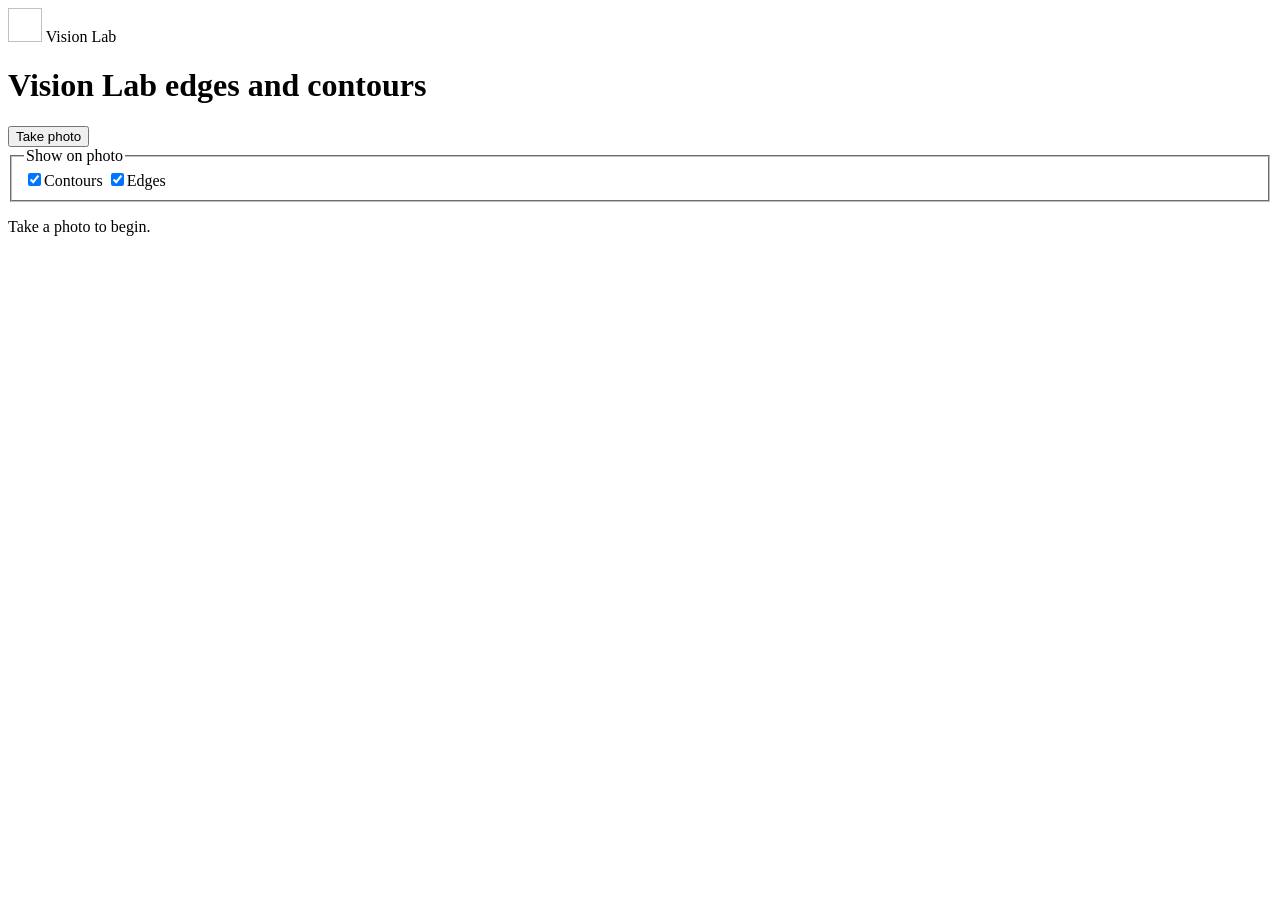
<file: src/main/resources/templates/index.html>
<!doctype html>
<html lang="en" xmlns:th="http://www.thymeleaf.org" data-bs-theme="light">
<head>
  <meta charset="utf-8">
  <meta name="viewport" content="width=device-width, initial-scale=1">
  <title>Vision Lab</title>
  <meta name="theme-color" content="#087f69">
  <link rel="icon" type="image/svg+xml" th:href="@{/favicon.svg(v=1)}">
  <link rel="icon" type="image/png" sizes="32x32" th:href="@{/favicon-32x32.png(v=1)}">
  <link rel="icon" type="image/x-icon" sizes="16x16 32x32 48x48 64x64 256x256" th:href="@{/favicon.ico(v=1)}">
  <link rel="apple-touch-icon" sizes="180x180" th:href="@{/apple-touch-icon.png(v=1)}">
  <link rel="stylesheet" th:href="@{/vendor/bootstrap-5.3.8.min.css}">
  <link rel="stylesheet" th:href="@{/css/vision.css(v=8)}">
  <script defer th:src="@{/js/session-store.js(v=1)}"></script>
  <script defer th:src="@{/js/server-results.js(v=2)}"></script>
  <script defer th:src="@{/js/vision.js(v=15)}"></script>
</head>
<body>
<header class="lab-header">
  <div class="container-fluid lab-width"><a class="brand" th:href="@{/}"><img class="brand-symbol" th:src="@{/favicon.svg(v=1)}" width="34" height="34" alt=""> Vision Lab</a></div>
</header>
<main class="container-fluid lab-width py-4">
  <h1 class="visually-hidden">Vision Lab edges and contours</h1>
  <section id="results" class="card preview-card simple-dashboard" aria-label="Photo with edges and contours" aria-busy="false">
    <form id="process-form" class="preview-toolbar" th:action="@{/api/vision/process}" method="post" enctype="multipart/form-data"
          th:attr="data-max-bytes=${limits.maxUploadBytes()},data-max-pixels=${limits.maxPixels()}">
      <button class="btn btn-primary camera-button" type="button" id="camera-button">Take photo</button>
      <fieldset class="overlay-controls">
        <legend class="visually-hidden">Show on photo</legend>
        <label><input class="form-check-input" type="checkbox" id="show-contours" checked><span class="legend-dot contours-dot" aria-hidden="true"></span>Contours</label>
        <label><input class="form-check-input" type="checkbox" id="show-edges" checked><span class="legend-dot edges-dot" aria-hidden="true"></span>Edges</label>
      </fieldset>
    </form>
    <div class="image-stage">
      <p class="image-placeholder" id="image-placeholder">Take a photo to begin.</p>
      <img id="preview-image" alt="Photograph" hidden>
      <svg id="geometry-overlay" xmlns="http://www.w3.org/2000/svg" aria-hidden="true" hidden></svg>
    </div>
    <div id="status" role="status" aria-live="polite" class="status-message" hidden></div>
    <noscript><p class="status-message">Enable JavaScript to take a photo and show edges and contours.</p></noscript>
  </section>
</main>
<dialog class="camera-dialog" id="camera-dialog" aria-labelledby="camera-title">
  <div class="camera-dialog-header">
    <h2 id="camera-title">Take photo</h2>
    <button type="button" id="camera-close" class="camera-close" aria-label="Close camera">×</button>
  </div>
  <video id="camera-video" autoplay muted playsinline aria-label="Camera preview"></video>
  <p id="camera-status" class="camera-status" role="status" aria-live="polite">Opening camera…</p>
  <div class="camera-dialog-footer">
    <button type="button" id="camera-shutter" class="camera-shutter" aria-label="Capture and process photo" disabled><span aria-hidden="true"></span></button>
    <span>Capture &amp; process</span>
  </div>
</dialog>
</body>
</html>
</file>
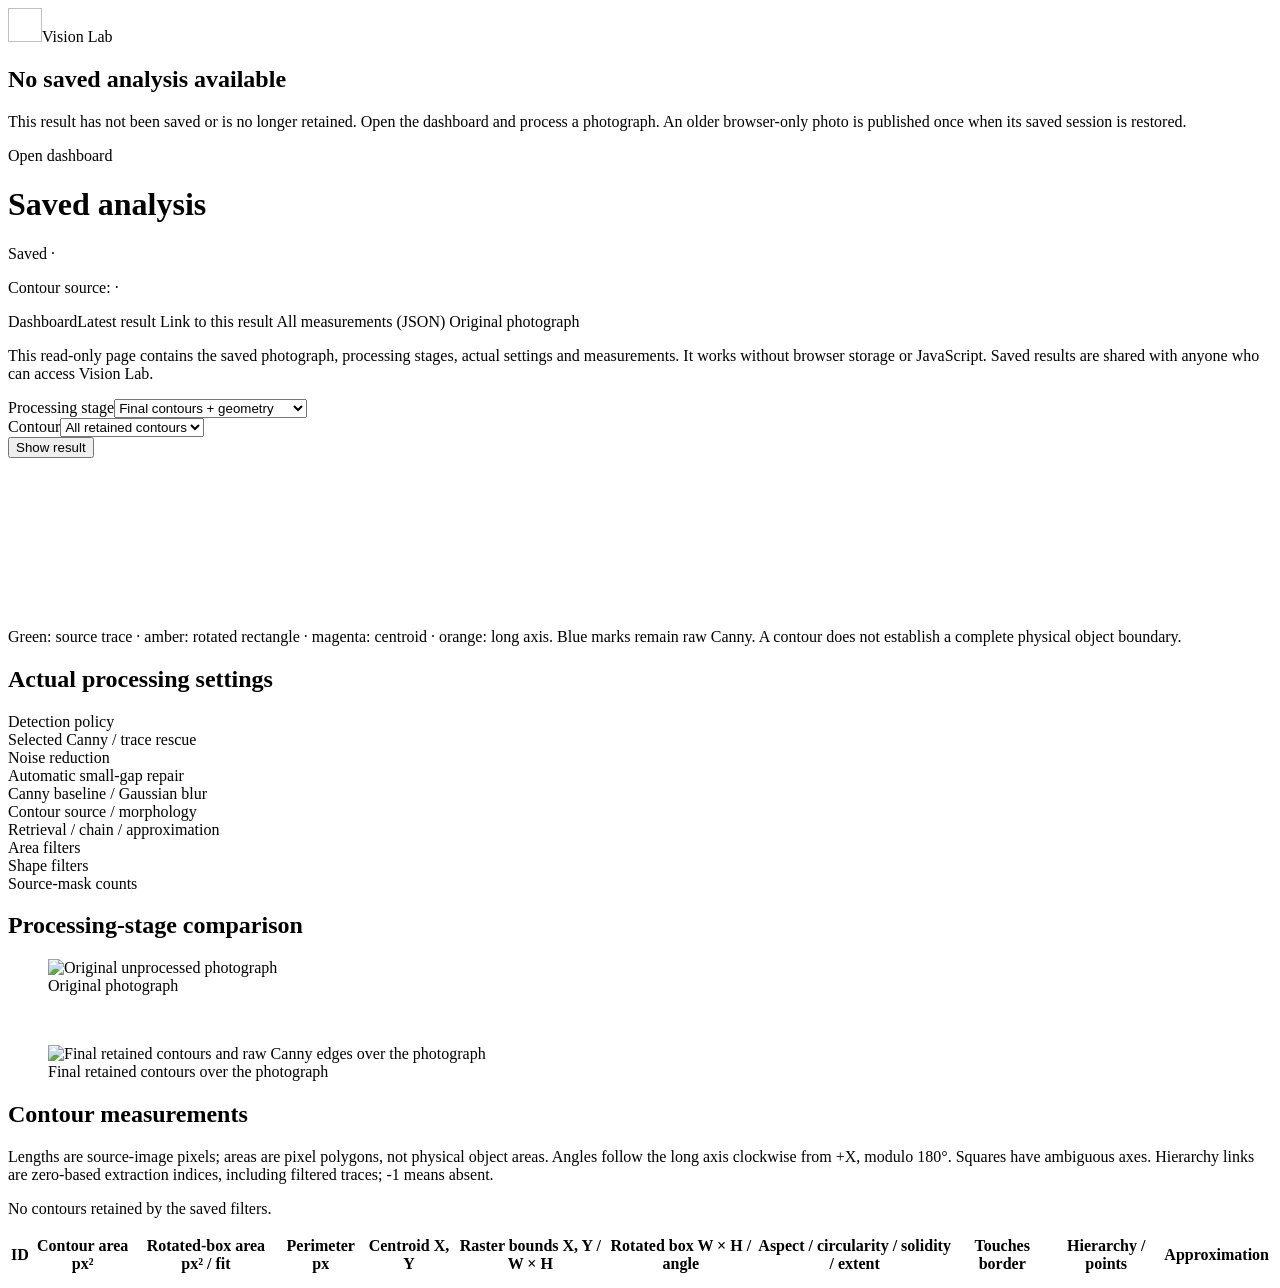
<file: src/main/resources/templates/saved-result.html>
<!doctype html>
<html lang="en" xmlns:th="http://www.thymeleaf.org" data-bs-theme="light">
<head>
  <meta charset="utf-8">
  <meta name="viewport" content="width=device-width, initial-scale=1">
  <title>Saved analysis · Vision Lab</title>
  <link rel="icon" type="image/svg+xml" th:href="@{/favicon.svg(v=1)}">
  <link rel="stylesheet" th:href="@{/vendor/bootstrap-5.3.8.min.css}">
  <link rel="stylesheet" th:href="@{/css/vision.css(v=8)}">
</head>
<body>
<header class="lab-header"><div class="container-fluid lab-width"><a class="brand" th:href="@{/}"><img class="brand-symbol" th:src="@{/favicon.svg(v=1)}" width="34" height="34" alt="">Vision Lab</a></div></header>
<main class="container-fluid lab-width py-4">
  <section class="card p-4" th:if="${saved == null}">
    <h1 class="h4">No saved analysis available</h1>
    <p>This result has not been saved or is no longer retained. Open the dashboard and process a photograph. An older browser-only photo is published once when its saved session is restored.</p>
    <a th:href="@{/}">Open dashboard</a>
  </section>
  <th:block th:if="${saved != null}">
    <div class="d-flex flex-wrap align-items-start justify-content-between gap-3 mb-3">
      <div><h1 class="h4">Saved analysis</h1><p class="small text-secondary mb-1">Saved <time th:text="${saved.savedAt}"></time> · <span th:text="|${result.width} × ${result.height} source pixels|"></span></p>
        <p class="small mb-0">Contour source: <strong th:text="${result.contourSource}"></strong> · <span th:text="|${result.contourCount} retained / ${result.detectedContourCount} detected|"></span></p></div>
      <nav class="d-flex flex-wrap gap-3 small" aria-label="Saved-result resources">
        <a th:href="@{/}">Dashboard</a><a th:href="@{/results/latest}">Latest result</a>
        <a id="permalink" th:href="@{/results/{id}(id=${saved.id},view=${view},contour=${selected})}">Link to this result</a>
        <a id="measurements-json" th:href="@{/api/vision/results/{id}/measurements(id=${saved.id})}">All measurements (JSON)</a>
        <a id="original-photo" th:href="@{/results/{id}/original(id=${saved.id})}">Original photograph</a>
      </nav>
    </div>
    <p class="small text-secondary">This read-only page contains the saved photograph, processing stages, actual settings and measurements. It works without browser storage or JavaScript. Saved results are shared with anyone who can access Vision Lab.</p>
    <article class="card preview-card mb-3">
      <form class="d-flex flex-wrap align-items-end gap-3 p-3" method="get" th:action="@{/results/{id}(id=${saved.id})}">
        <div><label for="saved-view" class="form-label small">Processing stage</label><select class="form-select form-select-sm" name="view" id="saved-view">
          <option value="photo" th:selected="${view == 'photo'}">Final contours + geometry</option>
          <option value="source" th:selected="${view == 'source'}">Original photograph</option>
          <option value="raw" th:selected="${view == 'raw'}">Raw Canny</option>
          <option value="closed" th:selected="${view == 'closed'}">Canny after closing</option>
          <option value="opened" th:selected="${view == 'opened'}">Canny after optional opening</option>
          <option value="mask" th:selected="${view == 'mask'}">Active extraction mask</option>
        </select></div>
        <div><label for="saved-contour" class="form-label small">Contour</label><select class="form-select form-select-sm" name="contour" id="saved-contour">
          <option value="">All retained contours</option><option th:each="c : ${result.contours}" th:value="${c.id}" th:text="|Contour #${c.id}|" th:selected="${selected != null and selected == c.id}"></option>
        </select></div><button class="btn btn-sm btn-outline-success" type="submit">Show result</button>
      </form>
      <div class="image-stage">
        <img id="saved-preview" th:src="@{/results/{id}/images/{kind}(id=${saved.id},kind=${baseImage})}" th:alt="|Saved ${view} view; contours supplied by ${result.contourSource}|">
        <svg id="geometry-overlay" xmlns="http://www.w3.org/2000/svg" th:if="${view == 'photo'}" th:attr="viewBox=|0 0 ${result.previewWidth} ${result.previewHeight}|" aria-label="Saved contours, rotated rectangles, centroids and long axes">
          <g th:attr="transform=|scale(${result.previewWidth * 1.0 / result.width} ${result.previewHeight * 1.0 / result.height}) translate(0.5 0.5)|">
            <g th:each="c : ${contours}" th:attr="data-contour-id=${c.measurement.id}" fill="none" stroke-linejoin="round">
              <path th:attr="d=${c.path}" stroke="#19b83c" stroke-width="3" vector-effect="non-scaling-stroke"></path>
              <polygon th:attr="points=${c.vertices}" stroke="#cf8b00" stroke-width="2.5" vector-effect="non-scaling-stroke"></polygon>
              <circle th:attr="cx=${c.measurement.centre.x},cy=${c.measurement.centre.y},r=${5.0 * result.width / result.previewWidth}" stroke="#c4289c" stroke-width="2.5" vector-effect="non-scaling-stroke"></circle>
              <line th:if="${c.measurement.orientationAxis != null}" th:attr="x1=${c.measurement.orientationAxis.start.x},y1=${c.measurement.orientationAxis.start.y},x2=${c.measurement.orientationAxis.end.x},y2=${c.measurement.orientationAxis.end.y}" stroke="#e64e20" stroke-width="2.5" vector-effect="non-scaling-stroke"></line>
              <text th:attr="x=${c.measurement.centre.x},y=${c.measurement.centre.y},dx=${9.0 * result.width / result.previewWidth},dy=${-9.0 * result.width / result.previewWidth},font-size=${17.0 * result.width / result.previewWidth}" fill="#125c2b" stroke="#fff" stroke-width="1" paint-order="stroke" font-family="system-ui, sans-serif" font-weight="700" th:text="|#${c.measurement.id}|"></text>
            </g>
          </g>
        </svg>
      </div>
      <p class="small text-secondary p-3 mb-0">Green: source trace · amber: rotated rectangle · magenta: centroid · orange: long axis. Blue marks remain raw Canny. A contour does not establish a complete physical object boundary.</p>
    </article>
    <section class="card p-3 mb-3" aria-labelledby="settings-title"><h2 id="settings-title" class="h6">Actual processing settings</h2>
      <dl class="row small mb-0">
        <dt class="col-sm-3">Detection policy</dt><dd class="col-sm-9" th:text="${result.parameters.detectionMode}"></dd>
        <th:block th:if="${result.edgeDiagnostics != null}">
          <dt class="col-sm-3">Selected Canny / trace rescue</dt><dd class="col-sm-9" th:text="|Low ${result.edgeDiagnostics.cannyLow}, high ${result.edgeDiagnostics.cannyHigh}; alternative perimeter ≥ ${result.edgeDiagnostics.minimumTraceLength} px and span ≥ ${result.edgeDiagnostics.minimumTraceSpan} px (0 disables rescue)|"></dd>
          <th:block th:if="${result.edgeDiagnostics.denoising != null}">
            <dt class="col-sm-3">Noise reduction</dt><dd class="col-sm-9" th:text="|${result.edgeDiagnostics.denoising.filter}: ${result.edgeDiagnostics.denoising.decision}|"></dd>
          </th:block>
          <dt class="col-sm-3">Automatic small-gap repair</dt><dd class="col-sm-9" th:text="${result.edgeDiagnostics.closingDecision}"></dd>
        </th:block>
        <dt class="col-sm-3">Canny baseline / Gaussian blur</dt><dd class="col-sm-9" th:text="|Low ${result.parameters.cannyLow}, high ${result.parameters.cannyHigh}; blur ${result.parameters.blurKernel} source pixels|"></dd>
        <dt class="col-sm-3">Contour source / morphology</dt><dd class="col-sm-9" th:text="|${result.parameters.boundary.mode}; ${result.parameters.boundary.shape}; closing ${result.parameters.boundary.closeKernel}, opening ${result.parameters.boundary.openKernel}; brightness ${result.parameters.boundary.foreground}|"></dd>
        <dt class="col-sm-3">Retrieval / chain / approximation</dt><dd class="col-sm-9" th:text="|${result.parameters.tracing.retrieval} / ${result.parameters.tracing.chain}; epsilon ${result.parameters.tracing.approximationPercent}% of closed perimeter|"></dd>
        <dt class="col-sm-3">Area filters</dt><dd class="col-sm-9" th:text="|Minimum ${result.parameters.minContourArea} px²; maximum ${result.parameters.filters.maxContourArea == null ? 'disabled' : result.parameters.filters.maxContourArea}|"></dd>
        <dt class="col-sm-3">Shape filters</dt><dd class="col-sm-9" th:text="|Aspect ${result.parameters.filters.minAspectRatio == null ? 'no minimum' : result.parameters.filters.minAspectRatio} to ${result.parameters.filters.maxAspectRatio == null ? 'no maximum' : result.parameters.filters.maxAspectRatio}; minimum circularity ${result.parameters.filters.minCircularity}, solidity ${result.parameters.filters.minSolidity}; exclude image border ${result.parameters.filters.excludeBoundary}|"></dd>
        <dt class="col-sm-3">Source-mask counts</dt><dd class="col-sm-9" th:text="|Raw Canny ${result.edgePixelCount}; extraction mask ${result.boundaryPixelCount} foreground pixels|"></dd>
      </dl>
    </section>
    <section class="card p-3 mb-3"><h2 class="h6">Processing-stage comparison</h2><div class="row g-3">
      <figure class="col-12 col-md-6 col-xl-4 mb-0"><a th:href="@{/results/{id}/images/original(id=${saved.id})}"><img class="img-fluid rounded border" th:src="@{/results/{id}/images/original(id=${saved.id})}" alt="Original unprocessed photograph" loading="lazy"></a><figcaption class="small mt-2">Original photograph</figcaption></figure>
      <figure class="col-12 col-md-6 col-xl-4 mb-0" th:each="stage : ${result.stages}"><a th:href="@{/results/{id}/images/{kind}(id=${saved.id},kind=${stage.id})}"><img class="img-fluid rounded border" th:src="@{/results/{id}/images/{kind}(id=${saved.id},kind=${stage.id})}" th:alt="${stage.label}" loading="lazy"></a><figcaption class="small mt-2" th:text="|${stage.label} · ${stage.pixelCount} source-resolution foreground pixels|"></figcaption></figure>
      <figure class="col-12 col-md-6 col-xl-4 mb-0"><a th:href="@{/results/{id}/images/overlay(id=${saved.id})}"><img class="img-fluid rounded border" th:src="@{/results/{id}/images/overlay(id=${saved.id})}" alt="Final retained contours and raw Canny edges over the photograph" loading="lazy"></a><figcaption class="small mt-2">Final retained contours over the photograph</figcaption></figure>
    </div></section>
    <section class="card p-3"><h2 class="h6">Contour measurements</h2><p class="small text-secondary">Lengths are source-image pixels; areas are pixel polygons, not physical object areas. Angles follow the long axis clockwise from +X, modulo 180°. Squares have ambiguous axes. Hierarchy links are zero-based extraction indices, including filtered traces; -1 means absent.</p>
      <p class="small" th:if="${result.contourCount == 0}">No contours retained by the saved filters.</p>
      <div class="table-responsive"><table class="table table-sm" id="saved-measurements"><thead><tr><th>ID</th><th>Contour area px²</th><th>Rotated-box area px² / fit</th><th>Perimeter px</th><th>Centroid X, Y</th><th>Raster bounds X, Y / W × H</th><th>Rotated box W × H / angle</th><th>Aspect / circularity / solidity / extent</th><th>Touches border</th><th>Hierarchy / points</th><th>Approximation</th></tr></thead>
        <tbody><tr th:each="c : ${contours}" th:attr="data-contour-id=${c.measurement.id}">
          <td th:text="|#${c.measurement.id}|"></td><td th:text="${c.measurement.area}"></td>
          <td><span th:if="${c.diagnostic != null}" th:text="|${c.diagnostic.rotatedRectangleArea} / ${c.diagnostic.rotatedExtent}|"></span></td>
          <td th:text="${c.measurement.perimeter}"></td><td th:text="|${c.measurement.centre.x}, ${c.measurement.centre.y}|"></td>
          <td th:text="|${c.measurement.boundingRectangle.x}, ${c.measurement.boundingRectangle.y} / ${c.measurement.boundingRectangle.width} × ${c.measurement.boundingRectangle.height}|"></td>
          <td th:text="|${c.measurement.rotatedRectangle.width} × ${c.measurement.rotatedRectangle.height} / ${c.measurement.rotatedRectangle.orientationDegrees}°|"></td>
          <td th:text="|${c.measurement.aspectRatio} / ${c.measurement.circularity} / ${c.measurement.solidity} / ${c.measurement.extent}|"></td>
          <td th:text="${c.measurement.touchesImageBoundary}"></td>
          <td><span th:if="${c.diagnostic != null}" th:text="|Index ${c.diagnostic.sourceIndex}; parent ${c.diagnostic.parentIndex}; child ${c.diagnostic.firstChildIndex}; previous ${c.diagnostic.previousIndex}; next ${c.diagnostic.nextIndex}; depth ${c.diagnostic.depth}; hole ${c.diagnostic.hole}; ${c.diagnostic.pointCount} points|"></span></td>
          <td><span th:if="${c.diagnostic != null}" th:text="|${c.diagnostic.approximationVertices} vertices; epsilon ${c.diagnostic.approximationEpsilon} px; area ${c.diagnostic.approximationArea} px²; perimeter ${c.diagnostic.approximationPerimeter} px|"></span></td>
        </tr></tbody></table></div>
    </section>
  </th:block>
</main>
</body>
</html>
</file>
